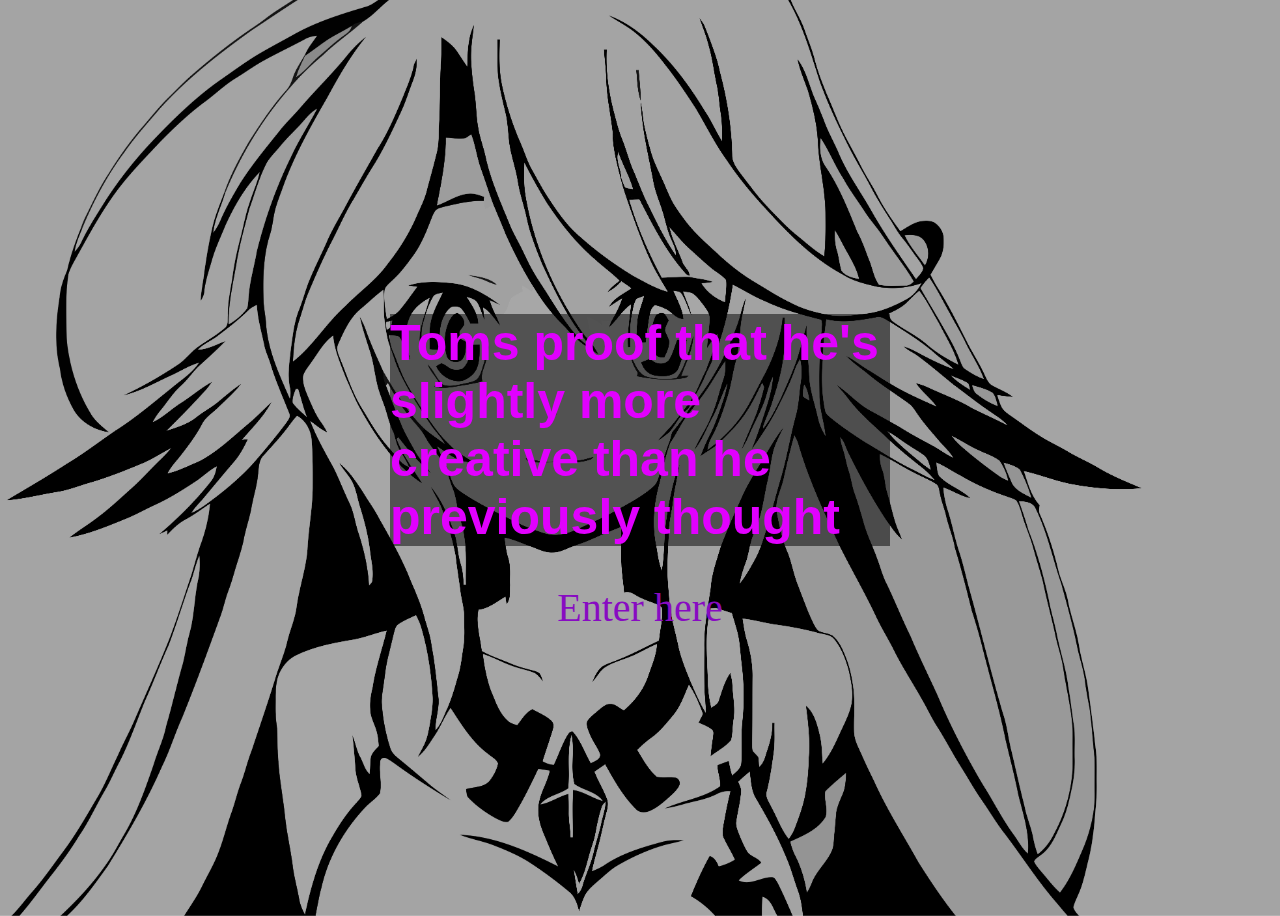
<file: index.html>
<!DOCTYPE html>
<html lang="en">
<head>
    <meta charset="UTF-8">
    <link rel="stylesheet" href="main.css">
    <title>Toms Landing page</title>
</head>
<body class="landingpage">
    <div class="lpcontent">
    <h1 id="lpheader">Toms proof that he's slightly more creative than he previously thought</h1>
    <a href="homepage.html" id="lplink">Enter here</a>
</div>
</body>
</html>
</file>
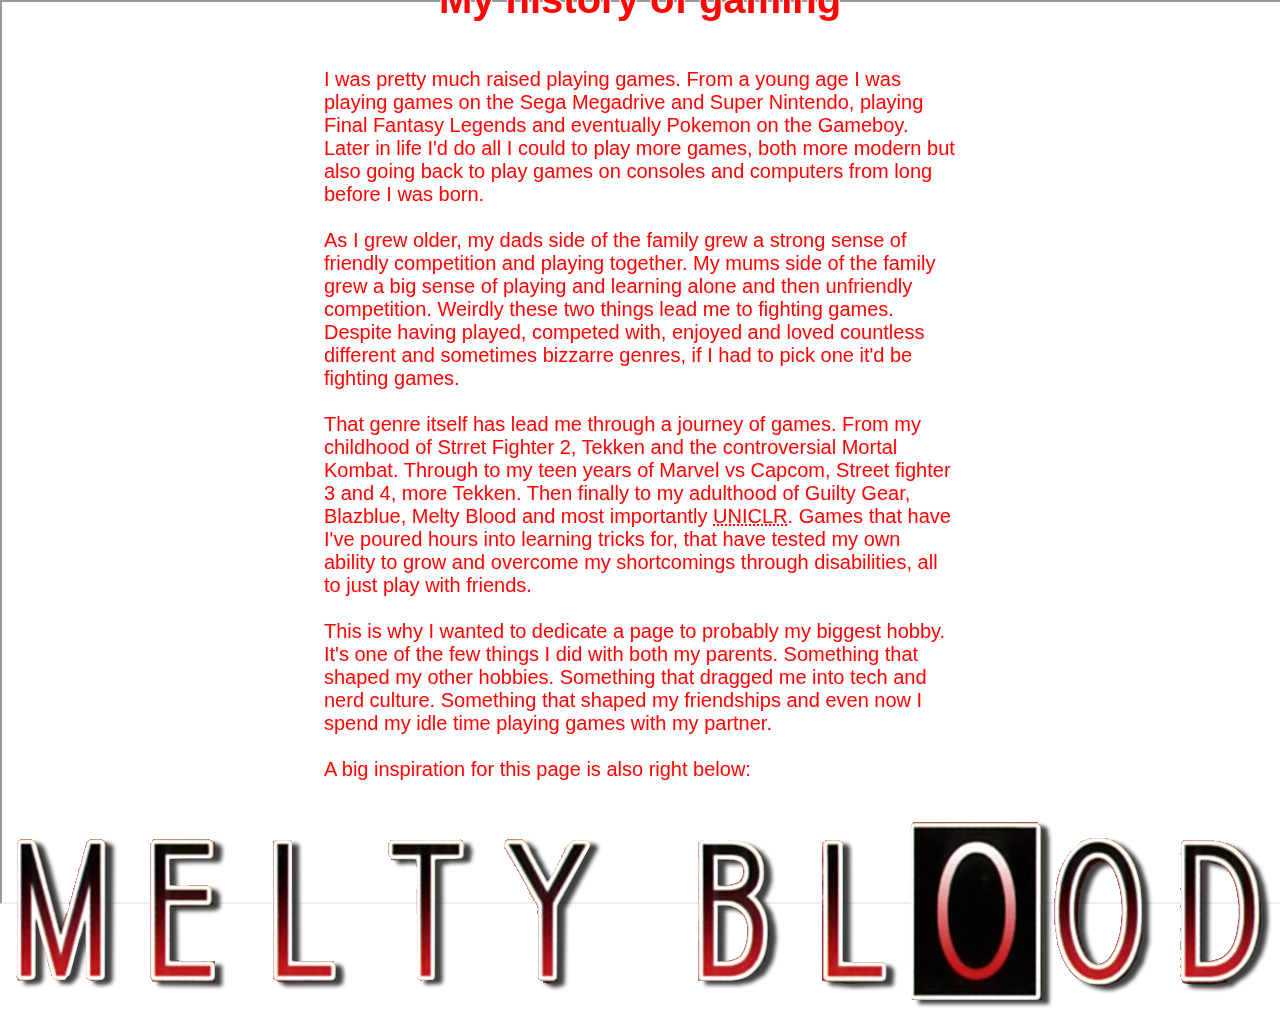
<file: game_history.html>
<!DOCTYPE html>
<html lang="en">
<head>
    <meta charset="UTF-8">
    <link rel="stylesheet" href="main.css">
    <title>Toms gaming</title>
</head>
<body>
    <div class="gamecontent">
    <div class="navbar">
    <a href="homepage.html" class="gamenavbarbutton">An intro to me</a>
    <a href="our_game_project.html" class="gamenavbarbutton">About our game project</a>
    <a href="my_interests.html" class="gamenavbarbutton">My other interests</a>
    </div>
    <h1 class="stroke gameheader">My history of gaming</h1>
    <p class="stroke gametext">I was pretty much raised playing games. From a young age I was playing games on the Sega Megadrive and Super Nintendo, playing Final Fantasy Legends and eventually Pokemon on the Gameboy. Later in life I'd do all I could to play more games, both more modern but also going back to play games on consoles and computers from long before I was born.
        <br><br>
        As I grew older, my dads side of the family grew a strong sense of friendly competition and playing together. My mums side of the family grew a big sense of playing and learning alone and then unfriendly competition. Weirdly these two things lead me to fighting games. Despite having played, competed with, enjoyed and loved countless different and sometimes bizzarre genres, if I had to pick one it'd be fighting games.
        <br><br>
    That genre itself has lead me through a journey of games. From my childhood of Strret Fighter 2, Tekken and the controversial Mortal Kombat. Through to my teen years of Marvel vs Capcom, Street fighter 3 and 4, more Tekken. Then finally to my adulthood of Guilty Gear, Blazblue, Melty Blood and most importantly <abbr title="Under Night In Birth: EXE [CL-R]">UNICLR</abbr>. Games that have I've poured hours into learning tricks for, that have tested my own ability to grow and overcome my shortcomings through disabilities, all to just play with friends.
    <br><br>
    This is why I wanted to dedicate a page to probably my biggest hobby. It's one of the few things I did with both my parents. Something that shaped my other hobbies. Something that dragged me into tech and nerd culture. Something that shaped my friendships and even now I spend my idle time playing games with my partner.
    <br><br>
    A big inspiration for this page is also right below:
    </p>
    <a href="https://play.meltyblood.club/" target="_blank"><img src="images/meltylogo.png" alt="MeltyBloodLogo"></a>
    </div>
    <iframe id="videobackground" src="https://www.youtube.com/embed/r7C6yo8Q8qI?autoplay=1&mute=1&loop=1&controls=0&playlist=r7C6yo8Q8qI" poster="images/melty.jpg" title="YouTube video player"></iframe>
</body>
</html>
</file>
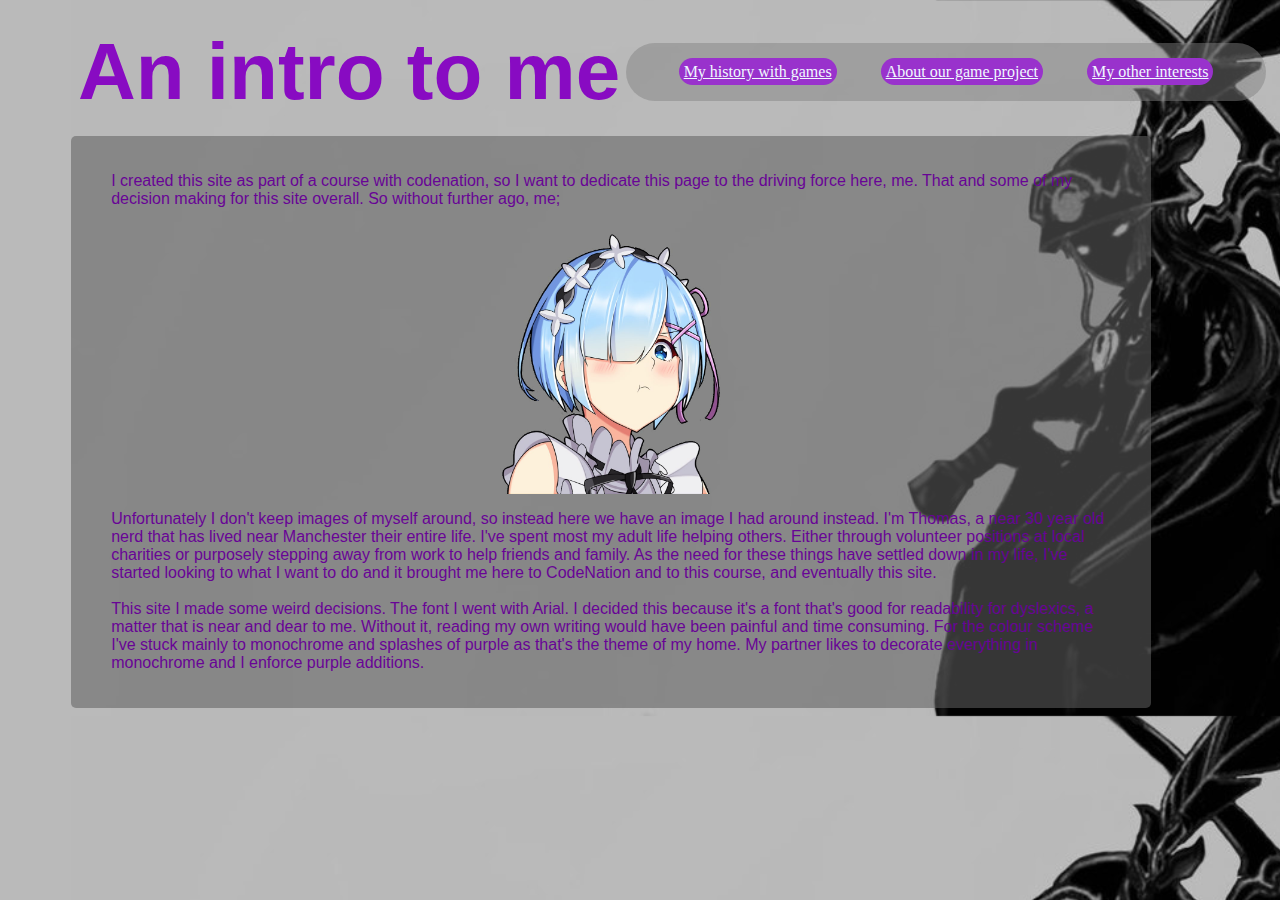
<file: homepage.html>
<!DOCTYPE html>
<html lang="en">
<head>
    <meta charset="UTF-8">
    <link rel="stylesheet" href="main.css">
    <title>Toms Homepage</title>
</head>
<body class="standard">
    <div class="screenhead">
        <div class="navbar">
        <a href="game_history.html" class="navbarbutton">My history with games</a>
        <a href="our_game_project.html" class="navbarbutton">About our game project</a>
        <a href="my_interests.html" class="navbarbutton">My other interests</a>
        </div>
        <H1 class="standardhead">An intro to me</H1>
    </div>
    <div class="standardcontent">
    <p class="standardtext">I created this site as part of a course with codenation, so I want to dedicate this page to the driving force here, me. That and some of my decision making for this site overall. So without further ago, me;</p>
    <img src="images/remavi.png" alt="notme">
    <p class="standardtext">Unfortunately I don't keep images of myself around, so instead here we have an image I had around instead. I'm Thomas, a near 30 year old nerd that has lived near Manchester their entire life. I've spent most my adult life helping others. Either through volunteer positions at local charities or purposely stepping away from work to help friends and family. As the need for these things have settled down in my life, I've started looking to what I want to do and it brought me here to CodeNation and to this course, and eventually this site.
        <br><br>
    This site I made some weird decisions. The font I went with Arial. I decided this because it's a font that's good for readability for dyslexics, a matter that is near and dear to me. Without it, reading my own writing would have been painful and time consuming. For the colour scheme I've stuck mainly to monochrome and splashes of purple as that's the theme of my home. My partner likes to decorate everything in monochrome and I enforce purple additions.
    </p>
    </div>
</body>
</html>
</file>
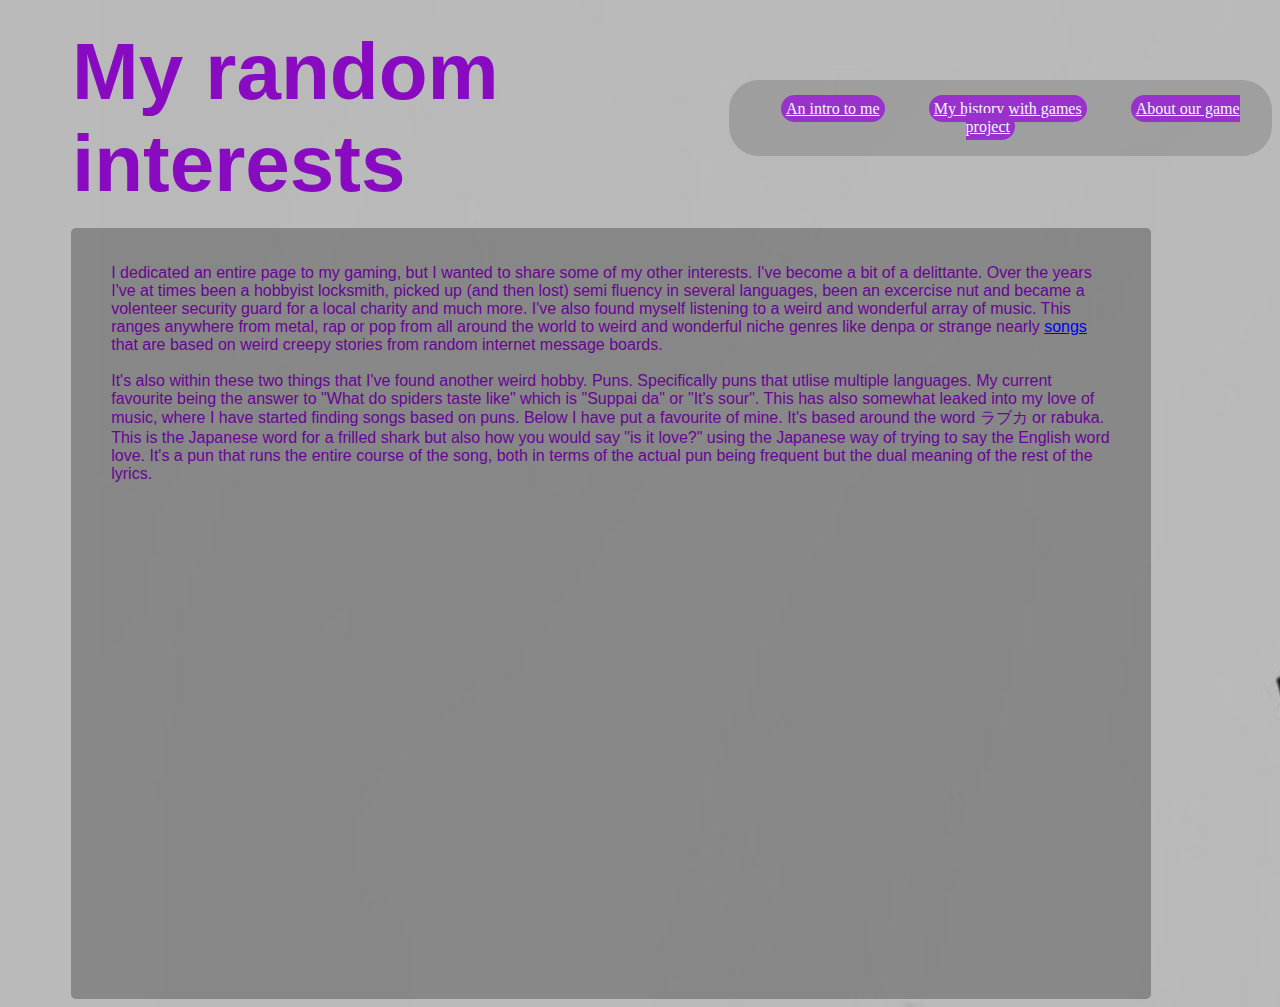
<file: my_interests.html>
<!DOCTYPE html>
<html lang="en">
<head>
    <meta charset="UTF-8">
    <link rel="stylesheet" href="main.css">
    <title>Toms interests</title>
</head>
<body class="standard">
    <div class="screenhead">
        <div class="navbar">
        <a href="homepage.html" class="navbarbutton">An intro to me</a>
        <a href="game_history.html" class="navbarbutton">My history with games</a>
        <a href="our_game_project.html" class="navbarbutton">About our game project</a>
        </div>
        <h1 class="standardhead">My random interests</h1>
    </div>
    <div class="standardcontent">
    <p class="standardtext">I dedicated an entire page to my gaming, but I wanted to share some of my other interests. I've become a bit of a delittante. Over the years I've at times been a hobbyist locksmith, picked up (and then lost) semi fluency in several languages, been an excercise nut and became a volenteer security guard for a local charity and much more. I've also found myself listening to a weird and wonderful array of music. This ranges anywhere from metal, rap or pop from all around the world to weird and wonderful niche genres like denpa or strange nearly <a href="https://youtu.be/UxM5UgpXYM4" target="_blank">songs</a> that are based on weird creepy stories from random internet message boards.
        <br>
        <br>
    It's also within these two things that I've found another weird hobby. Puns. Specifically puns that utlise multiple languages. My current favourite being the answer to "What do spiders taste like" which is "Suppai da" or "It's sour". This has also somewhat leaked into my love of music, where I have started finding songs based on puns. Below I have put a favourite of mine. It's based around the word ラブカ or rabuka. This is the Japanese word for a frilled shark but also how you would say "is it love?" using the Japanese way of trying to say the English word love. It's a pun that runs the entire course of the song, both in terms of the actual pun being frequent but the dual meaning of the rest of the lyrics.
    </p>
    <iframe width="640" height="480" src="https://www.youtube.com/embed/YTQV48V44Sw" title="YouTube video player" frameborder="0" allow="accelerometer; autoplay; clipboard-write; encrypted-media; gyroscope; picture-in-picture" allowfullscreen></iframe>
</div>
</body>
</html>
</file>
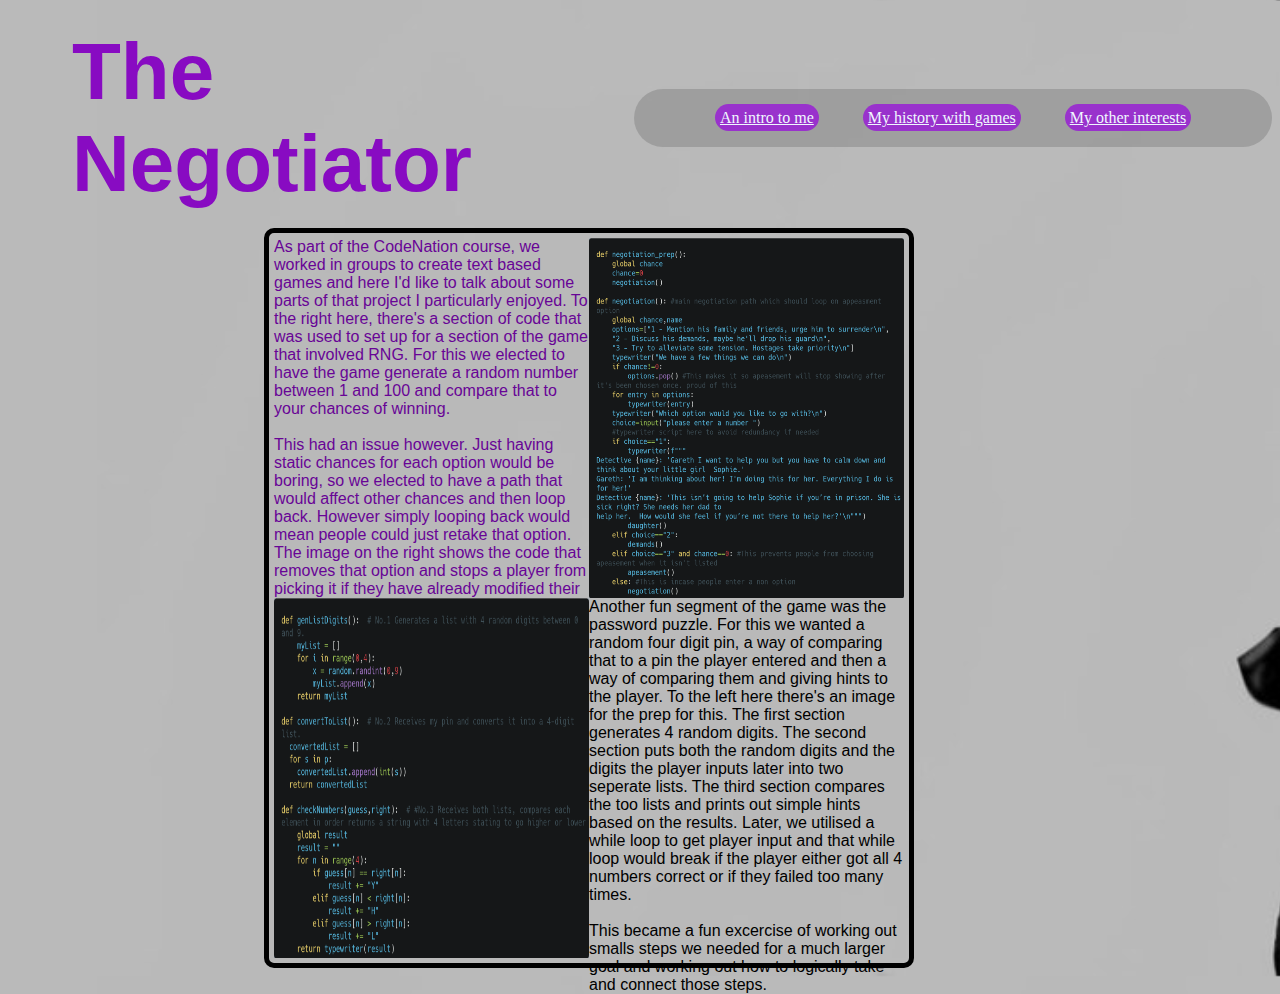
<file: our_game_project.html>
<!DOCTYPE html>
<html lang="en">
<head>
    <meta charset="UTF-8">
    <link rel="stylesheet" href="main.css">
    <title>The Negotiator</title>
</head>
<body class="standard">
    <div class="screenhead">
    <div class="navbar"><a href="homepage.html" class="navbarbutton">An intro to me</a>
    <a href="game_history.html" class="navbarbutton">My history with games</a>
    <a href="my_interests.html" class="navbarbutton">My other interests</a>
    </div>
    <div ><h1 class="standardhead">The Negotiator</h1></div>
</div>
    <div class="negotiatorcontent">
    <p class="ncc standardtext">As part of the CodeNation course, we worked in groups to create text based games and here I'd like to talk about some parts of that project I particularly enjoyed. To the right here, there's a section of code that was used to set up for a section of the game that involved RNG. For this we elected to have the game generate a random number between 1 and 100 and compare that to your chances of winning.
        <br><br>
    This had an issue however. Just having static chances for each option would be boring, so we elected to have a path that would affect other chances and then loop back. However simply looping back would mean people could just retake that option. The image on the right shows the code that removes that option and stops a player from picking it if they have already modified their chances.
    </p>
    <img src="images/gameproject1.png" alt="Negotiator_Code" class="ncc">
    <img src="images/gameproject2.png" alt="Negotiator_Code2" class="ncc">
    <p class="ncc">Another fun segment of the game was the password puzzle. For this we wanted a random four digit pin, a way of comparing that to a pin the player entered and then a way of comparing them and giving hints to the player. To the left here there's an image for the prep for this. The first section generates 4 random digits. The second section puts both the random digits and the digits the player inputs later into two seperate lists. The third section compares the too lists and prints out simple hints based on the results. Later, we utilised a while loop to get player input and that while loop would break if the player either got all 4 numbers correct or if they failed too many times.
        <br><br>
        This became a fun excercise of working out smalls steps we needed for a much larger goal and working out how to logically take and connect those steps.
    </p>
    </div>
</body>
</html>
</file>
<file: main.css>
.standard{background-image: url(images/backgroundmaybe.jpg);
background-size: cover;}

.screenhead{
    display: flex;
    flex-direction: row-reverse;
    justify-content: space-evenly;
    align-items: center;
}


.navbar{
    padding: 20px;
    border: 2px;
    border-color: black;
    border-radius: 30px;
    background-color: rgba(128, 128, 128, 0.473);
    color: rgb(235, 224, 245);
    text-align: center;
    width: 600px;
    margin: 0%;
    height: min-content;
}
.navbarbutton{
    color: aliceblue;
    padding: 5px;
    border: 2px;
    border-color: aliceblue;
    background-color: darkorchid;
    border-radius: 50px;
    margin: 20px;
}

.navbarbutton:hover{
    background-color: aliceblue;
    color: darkorchid;
}

.gamenavbarbutton{
    color: aliceblue;
    padding: 5px;
    border: 2px;
    border-color: aliceblue;
    background-color: rgb(253, 6, 6);
    border-radius: 50px;
    margin: 20px;
}

.gamenavbarbutton:hover{
    background-color: aliceblue;
    color: rgb(253, 6, 6);
}

p{font-family: Arial, Helvetica, sans-serif;}

h1{font-family: Arial, Helvetica, sans-serif;}


#videobackground{
    width: 100vw;
    height: 100vh;
    object-fit: cover;
    position: fixed;
    left: 0;
    right: 0;
    top: 0;
    bottom: 0;
    z-index: -1;
    pointer-events: none;
}

.stroke{
    color: rgb(253, 6, 6);
    text-shadow: -1px -1px 0 rgb(252, 250, 250), 1px -1px 0 rgb(250, 247, 247), -1px 1px 0 rgb(247, 244, 244), 1px 1px 0 rgb(252, 248, 248);
}

.landingpage{
    background-image: url(images/lpbackground.png);
    background-size: cover;
}
.lpcontent{
    display: flex;
    flex-direction: column;
    align-items: center;
    justify-content: center;
    height: 100vh;
}

#lpheader{
    font-size: 50px;
    border: 2px;
    border-color: grey;
    background-color: rgba(0, 0, 0, 0.507);
    width: 500px;
    color: rgb(225, 0, 255);
}

a#lplink{
    padding: 5px;
    background:
    linear-gradient(
      to bottom,
      var(--mainColor) 0%,
      var(--mainColor) 100%
    );
   background-position: right center;
   background-repeat: no-repeat;
   background-size: 0 100%;
   border: 2px;
   border-radius: 5px;
 color: rgb(136, 11, 194);
 text-decoration: none;
 font-size: 40px;
 transition: background-size .2s;
    
}
:root {
    --mainColor: rgb(109, 250, 43);
  }
a#lplink:hover{
    background-size: 100% 100%;
    background-position: left center;
}
.standardhead{
    font-size: 80px;
    margin-left: 5vw;
    margin-top: 2vh;
    margin-bottom: 2vh;
    color: rgb(136, 11, 194);
}
.standardcontent{
    display: flex;
    flex-direction: column;
    justify-content: center;
    align-items: center;
    padding: 20px;
    border: 10px;
    border-color: black;
    border-radius: 5px;
    background-color: rgba(97, 96, 96, 0.562);
    width: 1040px;
    position: relative;
    left: 5%;
}
.standardtext{
    color: rgb(104, 4, 150);
    width: 1000px;
}
.standardcontent img{
    height: 30vh;
}
.negotiatorcontent{
    display: flex;
    height: 80vh;
    width: 70vh;
    flex-wrap: wrap;
    padding: 5px;
    border: 5px;
    border-style: solid;
    border-color: black;
    border-radius: 10px;
    margin-left: 20vw;
}
.ncc{height: 50%;
width: 50%;
margin: 0%;}

.gamecontent{
    display: flex;
    flex-direction: column;
    align-items: center;
    justify-content: center;
    height: 100vh;
}
.gameheader{font-size: 40px;}
.gametext{width: 50%;
font-size: 20px;}
</file>
